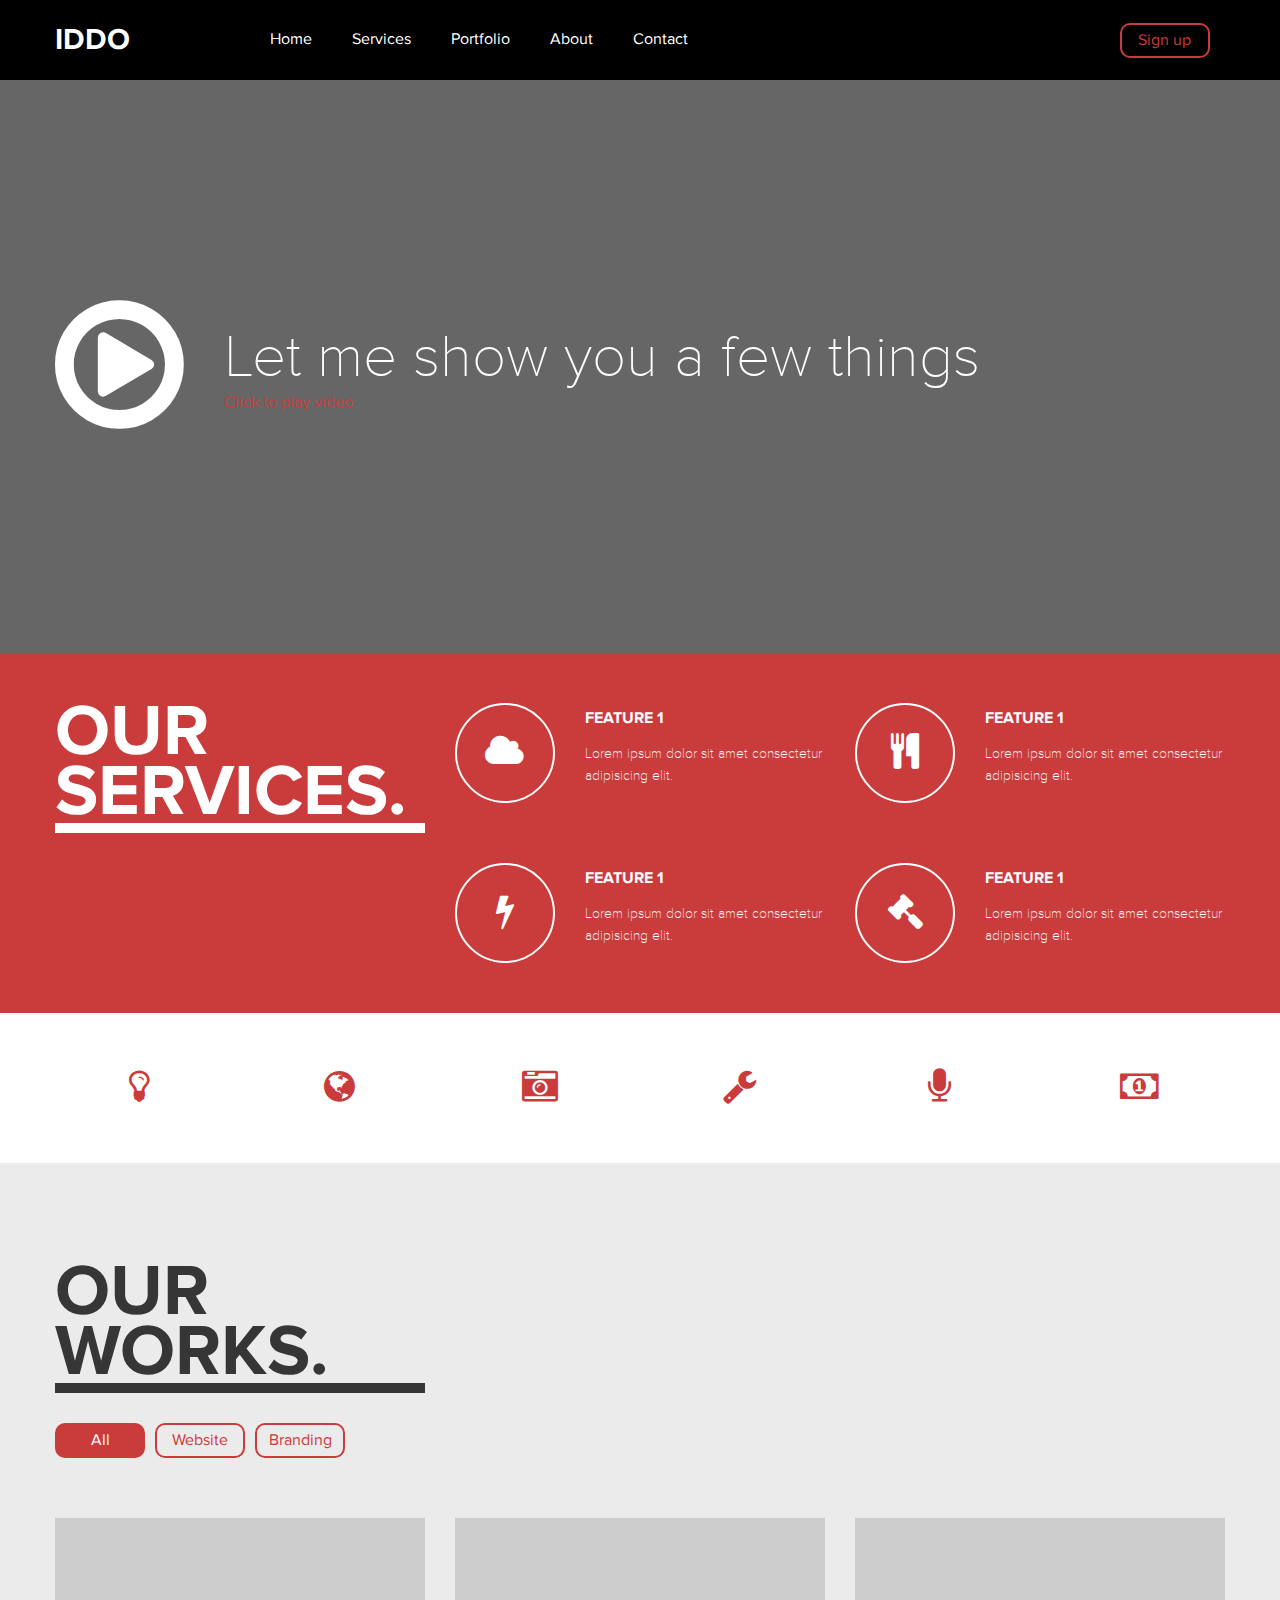
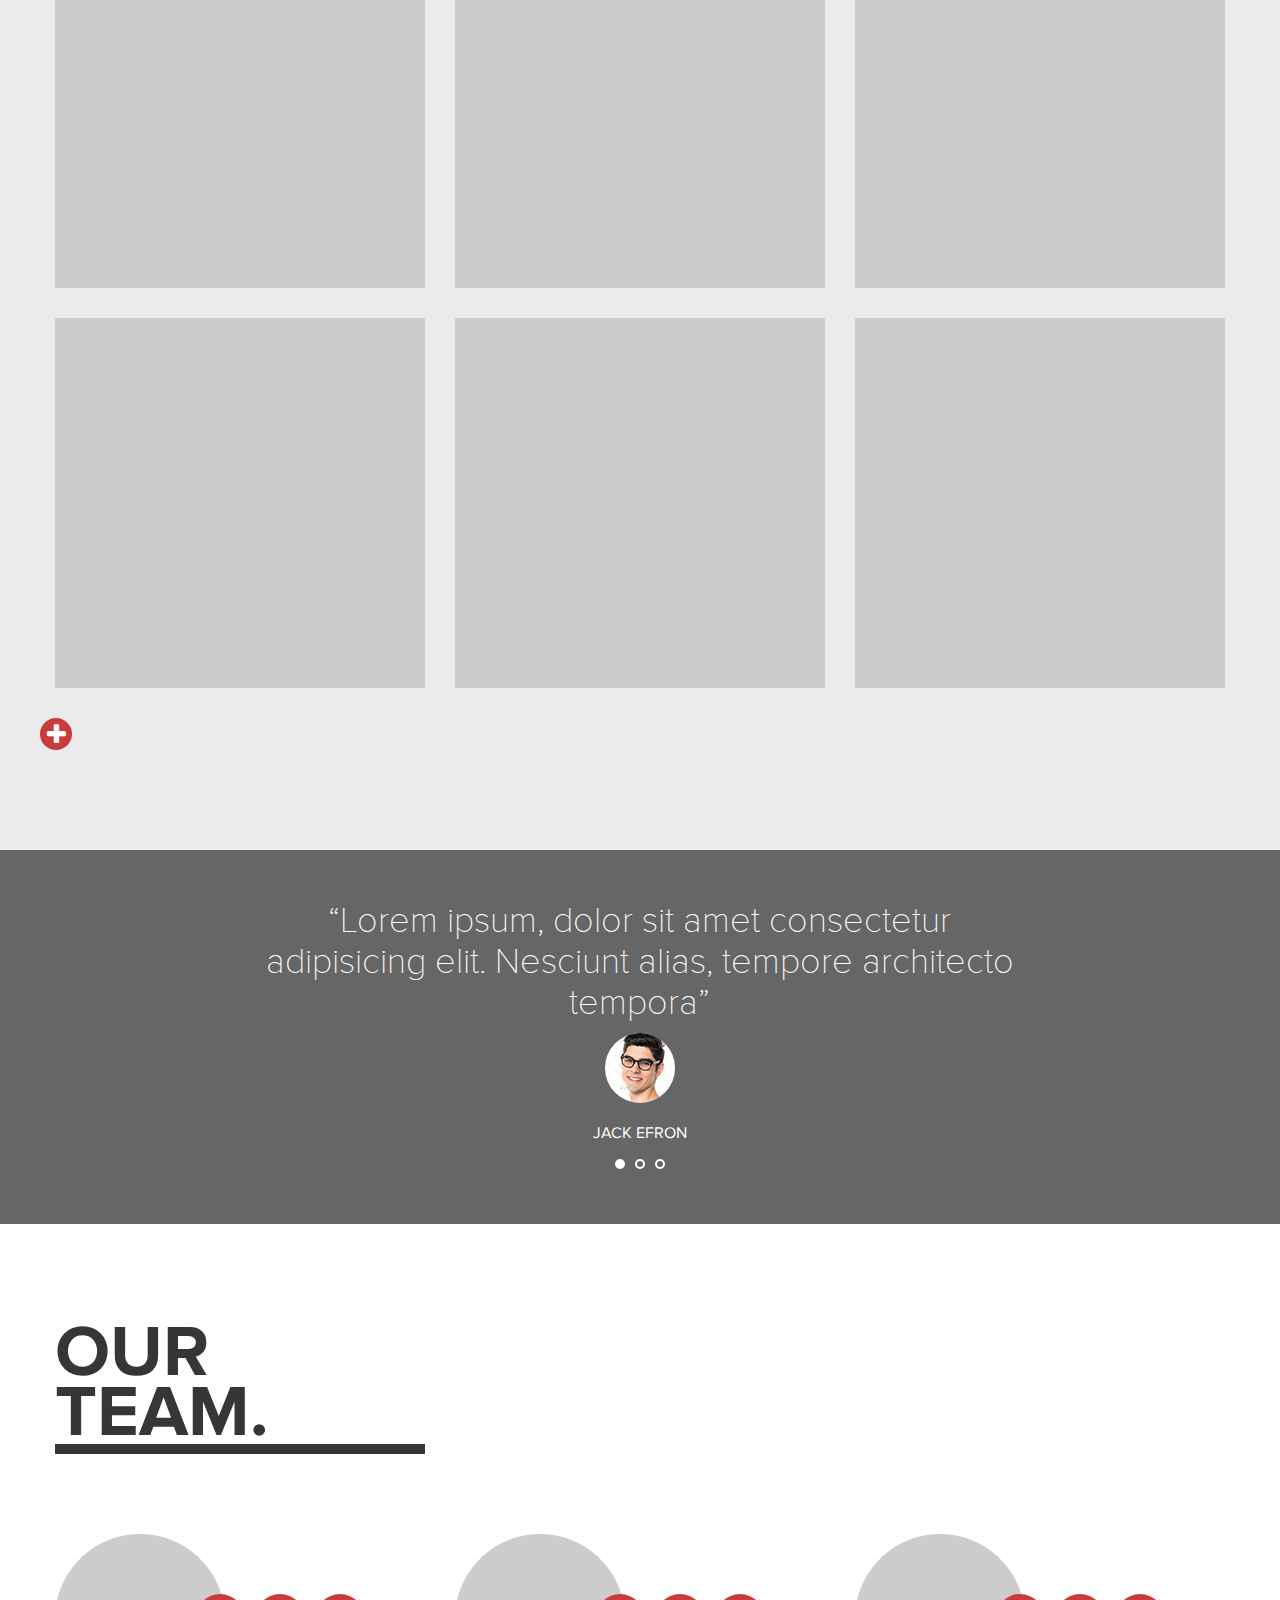
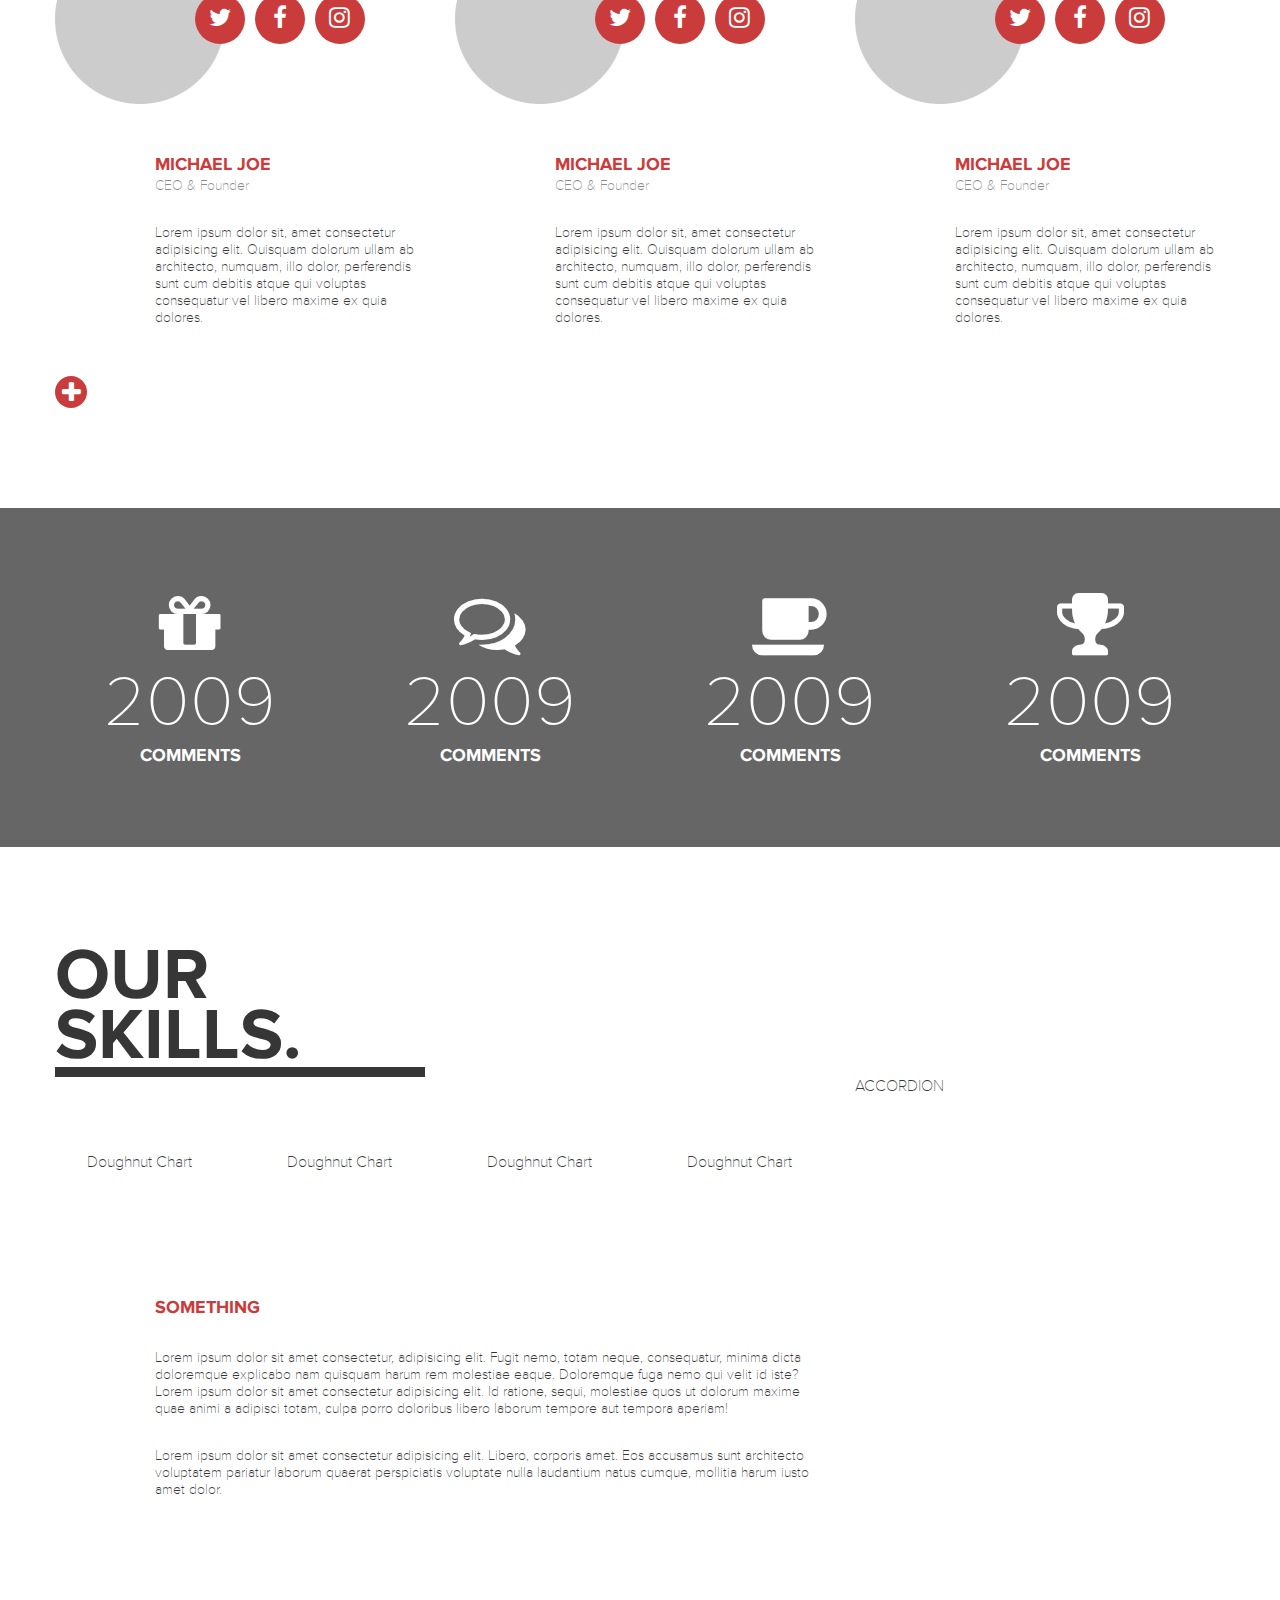
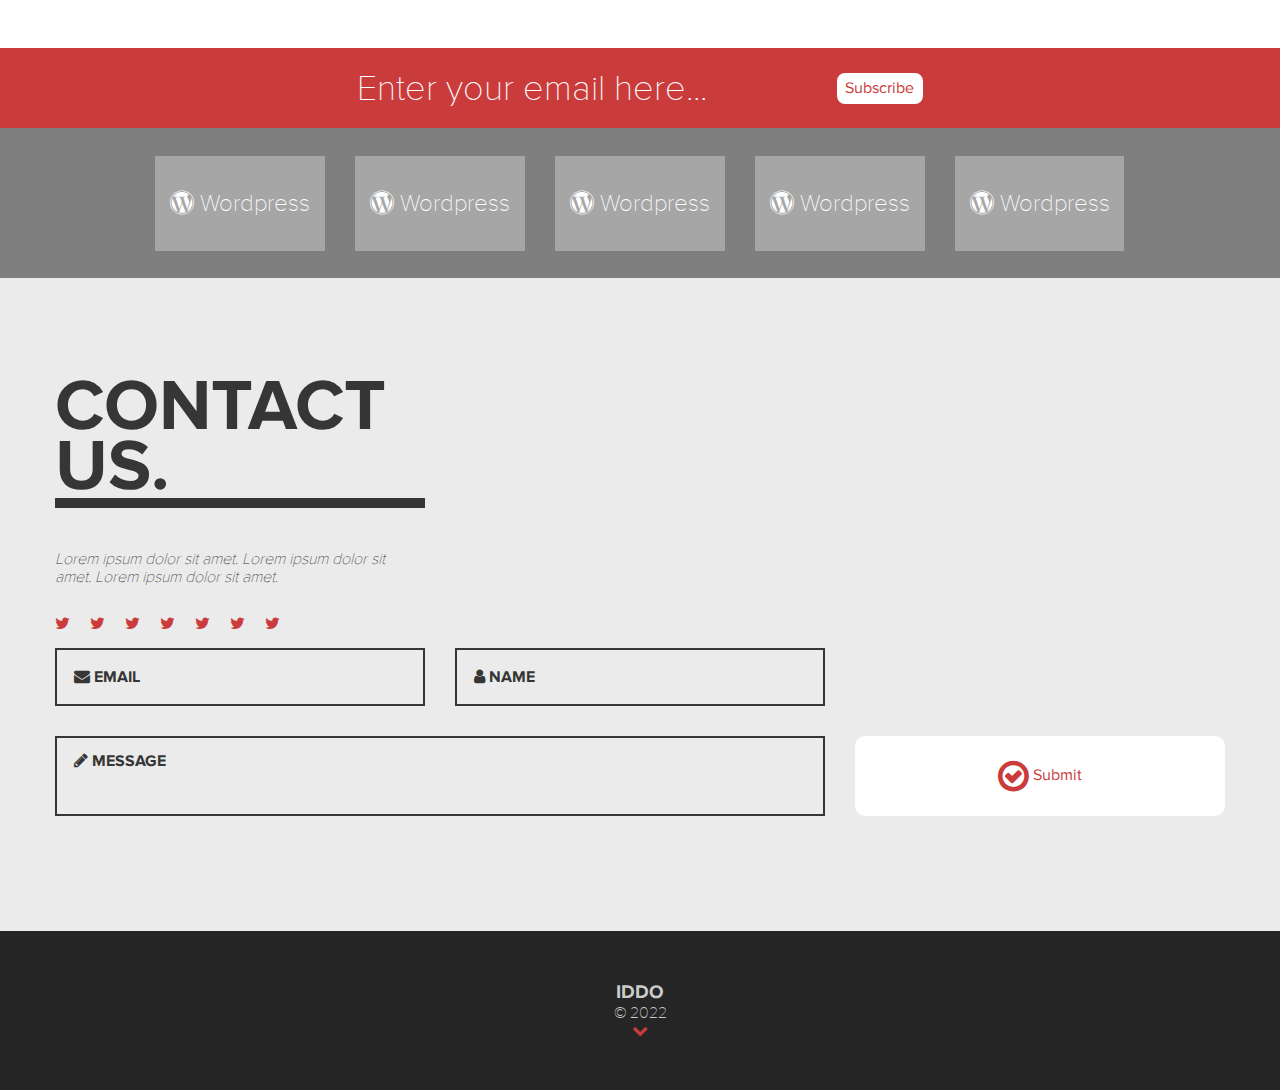
<file: index.html>
<!DOCTYPE html>
<html lang="en">
<head>
    <meta charset="UTF-8">
    <meta http-equiv="X-UA-Compatible" content="IE=edge">
    <meta name="viewport" content="width=device-width, initial-scale=1.0">
    <link rel="icon" href="img/jack.jpg">
    <title>IDDO</title>
    <link rel="stylesheet" href="https://cdnjs.cloudflare.com/ajax/libs/font-awesome/4.7.0/css/font-awesome.min.css">
    <link rel="stylesheet" href="css/style.css">
</head>
<body>  
    <!--[if IE]><h1>Please use Edge or chrome</h1><![endif]-->
    <header class="wrap-1">
        <div class="container">
            <div class="row">
                <div class="col-2">
                    <h1><a href="">IDDO</a></h1>
                </div>
                <div class="col-10 col-t-flex">
                    <button aria-label="Mobile Menu" class="mob"><span></span><span></span><span></span></button>
                    <div class="collapse flex align-center justify-space-between">
                        <nav class="pr">
                            <ul>
                                <li><a href="">Home</a></li>
                                <li><a href="">Services</a></li>
                                <li><a href="">Portfolio</a></li>
                                <li><a href="">About</a></li>
                                <li><a href="">Contact</a></li>
                            </ul>
                        </nav>
                        <button class="btn">Sign up</button>
                    </div>
                </div>
            </div>   
        </div>
    </header>
    <div class="wrap-2">
        <div class="container">
            <div class="video flex align-center">
                <div class="button">
                    <button aria-label="play"><span class="fa fa-play-circle-o"></span></button>
                </div>
                <div class="text">
                    <p>Let me show you a few things</p>
                    <a href="" class="pr">Click to play video</a>
                </div>
            </div>
        </div>
    </div>
    <section class="wrap-3">
        <div class="container">
            <div class="row">
                <div class="col-4 col-t-6 col-p-12">
                    <h2>OUR SERVICES.</h2>
                </div>
                <div class="col-8 col-t-12">
                    <div class="row">
                        <div class="col-6 col-p-12">
                            <div class="flex">
                                <div class="circle"><span class="fa fa-cloud"></span></div>
                                <div class="text"><h3>FEATURE 1</h3><p>Lorem ipsum dolor sit amet consectetur adipisicing elit.</p></div>
                            </div>
                        </div>
                        <div class="col-6 col-p-12">
                            <div class="flex">
                                <div class="circle"><span class="fa fa-cutlery"></span></div>
                                <div class="text"><h3>FEATURE 1</h3><p>Lorem ipsum dolor sit amet consectetur adipisicing elit.</p></div>
                            </div>
                        </div>
                        <div class="col-6 col-p-12">
                            <div class="flex">
                                <div class="circle"><span class="fa fa-bolt"></span></div>
                                <div class="text"><h3>FEATURE 1</h3><p>Lorem ipsum dolor sit amet consectetur adipisicing elit.</p></div>
                            </div>
                        </div>
                        <div class="col-6 col-p-12">
                            <div class="flex">
                                <div class="circle"><span class="fa fa-gavel"></span></div>
                                <div class="text"><h3>FEATURE 1</h3><p>Lorem ipsum dolor sit amet consectetur adipisicing elit.</p></div>
                            </div>
                        </div>
                    </div>
                </div>
            </div>
        </div>
    </section>
    <div class="wrap-4">
        <div class="container">
            <div class="row">
                <div class="col-2 col-p-4"><span class="fa fa-lightbulb-o"></span></div>
                <div class="col-2 col-p-4"><span class="fa fa-globe"></span></div>
                <div class="col-2 col-p-4"><span class="fa fa-camera-retro"></span></div>
                <div class="col-2 col-p-4"><span class="fa fa-wrench"></span></div>
                <div class="col-2 col-p-4"><span class="fa fa-microphone"></span></div>
                <div class="col-2 col-p-4"><span class="fa fa-money"></span></div>
            </div>
        </div>
    </div>
    <section class="wrap-5">
        <div class="container">
            <div class="row">
                <div class="col-4 col-t-6 col-p-12">
                    <h2>OUR WORKS.</h2>
                    <button class="btn active">All</button><button class="btn">Website</button><button class="btn">Branding</button>
                </div>
            </div>
            <div class="row">
                <div class="col-4 col-t-6 col-p-12">
                    <div class="work">
                        <img src="img/work1.jpg" alt="" width="370" height="370" loading="lazy">
                        <div class="over">
                            <h3>PROJECT NAME</h3>
                            <p>designed by | Author</p>
                        </div>
                    </div>
                </div>
                <div class="col-4 col-t-6 col-p-12">
                    <div class="work">
                        <img src="img/work1.jpg" alt="" width="370" height="370" loading="lazy">
                        <div class="over">
                            <h3>PROJECT NAME</h3>
                            <p>designed by | Author</p>
                        </div>
                    </div>
                </div>
                <div class="col-4 col-t-6 col-p-12">
                    <div class="work">
                        <img src="img/work1.jpg" alt="" width="370" height="370" loading="lazy">
                        <div class="over">
                            <h3>PROJECT NAME</h3>
                            <p>designed by | Author</p>
                        </div>
                    </div>
                </div>
                <div class="col-4 col-t-6 col-p-12">
                    <div class="work">
                        <img src="img/work1.jpg" alt="" width="370" height="370" loading="lazy">
                        <div class="over">
                            <h3>PROJECT NAME</h3>
                            <p>designed by | Author</p>
                        </div>
                    </div>
                </div>
                <div class="col-4 col-t-6 col-p-12">
                    <div class="work">
                        <img src="img/work1.jpg" alt="" width="370" height="370" loading="lazy">
                        <div class="over">
                            <h3>PROJECT NAME</h3>
                            <p>designed by | Author</p>
                        </div>
                    </div>
                </div>
                <div class="col-4 col-t-6 col-p-12">
                    <div class="work">
                        <img src="img/work1.jpg" alt="" width="370" height="370" loading="lazy">
                        <div class="over">
                            <h3>PROJECT NAME</h3>
                            <p>designed by | Author</p>
                        </div>
                    </div>
                </div>
                <button aria-label="See More" class="seemore fa fa-plus"></button>
            </div>
        </div>
    </section>
    <div class="wrap-6">
        <div class="container">
            <div class="row">
                <div class="col-2"></div>
                <div class="col-8 col-t-12">
                    <div class="reviews">
                        <div class="review active">
                            <blockquote>
                                <p><q>Lorem ipsum, dolor sit amet consectetur adipisicing elit. Nesciunt alias, tempore architecto tempora</q></p>
                                <figure>
                                    <img src="img/jack.jpg" alt="jack efron">
                                    <figcaption>JACK EFRON</figcaption>
                                </figure>
                            </blockquote>
                        </div>
                        <div class="review">
                            <blockquote>
                                <p>Lorem ipsum, dolor sit amet consectetur adipisicing elit. Nesciunt alias, tempore architecto tempora, ipsa quae unde esse, porro soluta modi nulla ipsam omnis. Accusamus, animi amet omnis sunt perspiciatis distinctio?</p>
                                <figure>
                                    <img src="img/jack.jpg" alt="jack efron">
                                    <figcaption>JACK EFRON</figcaption>
                                </figure>
                            </blockquote>
                        </div>
                        <div class="review">
                            <blockquote>
                                <p>Lorem ipsum, dolor sit amet consectetur adipisicing elit. Nesciunt alias, tempore architecto tempora, ipsa quae unde esse, porro soluta modi nulla ipsam omnis. Accusamus, animi amet omnis sunt perspiciatis distinctio?</p>
                                <figure>
                                    <img src="img/jack.jpg" alt="jack efron">
                                    <figcaption>JACK EFRON</figcaption>
                                </figure>
                            </blockquote>
                        </div>
                        <ul class="pager">
                            <li><a class="active" aria-label="1" href=""></a></li>
                            <li><a href="" aria-label="2"></a></li>
                            <li><a href="" aria-label="3"></a></li>
                        </ul>
                    </div>
                </div>
                <div class="col-2"></div>
            </div>
        </div>
    </div>
    <section class="wrap-7">
        <div class="container">
            <div class="row">
                <div class="col-4 col-t-6 col-p-12"><h2>OUR TEAM.</h2></div>
            </div>
            <div class="row">
                <div class="col-4 col-m-12">
                    <div class="team">
                        <img src="img/team1.jpg" alt="">
                        <div class="social">
                            <ul>
                                <li><a aria-label="twitter" href=""><span class="fa fa-twitter"></span></a></li>
                                <li><a aria-label="facebook" href=""><span class="fa fa-facebook"></span></a></li>
                                <li><a aria-label="instagram" href=""><span class="fa fa-instagram"></span></a></li>
                            </ul>
                        </div>
                        <div class="gap">
                            <h3>MICHAEL JOE</h3>
                            <small>CEO &amp; Founder</small>
                            <p>Lorem ipsum dolor sit, amet consectetur adipisicing elit. Quisquam dolorum ullam ab architecto, numquam, illo dolor, perferendis sunt cum debitis atque qui voluptas consequatur vel libero maxime ex quia dolores.</p>
                        </div>
                    </div>
                </div>
                <div class="col-4 col-m-12">
                    <div class="team">
                        <img src="img/team1.jpg" alt="">
                        <div class="social">
                            <ul>
                                <li><a aria-label="twitter" href=""><span class="fa fa-twitter"></span></a></li>
                                <li><a aria-label="facebook" href=""><span class="fa fa-facebook"></span></a></li>
                                <li><a aria-label="instagram" href=""><span class="fa fa-instagram"></span></a></li>
                            </ul>
                        </div>
                        <div class="gap">
                            <h3>MICHAEL JOE</h3>
                            <small>CEO &amp; Founder</small>
                            <p>Lorem ipsum dolor sit, amet consectetur adipisicing elit. Quisquam dolorum ullam ab architecto, numquam, illo dolor, perferendis sunt cum debitis atque qui voluptas consequatur vel libero maxime ex quia dolores.</p>
                        </div>
                    </div>
                </div>
                <div class="col-4 col-m-12">
                    <div class="team">
                        <img src="img/team1.jpg" alt="">
                        <div class="social">
                            <ul>
                                <li><a aria-label="twitter" href=""><span class="fa fa-twitter"></span></a></li>
                                <li><a aria-label="facebook" href=""><span class="fa fa-facebook"></span></a></li>
                                <li><a aria-label="instagram" href=""><span class="fa fa-instagram"></span></a></li>
                            </ul>
                        </div>
                        <div class="gap">
                            <h3>MICHAEL JOE</h3>
                            <small>CEO &amp; Founder</small>
                            <p>Lorem ipsum dolor sit, amet consectetur adipisicing elit. Quisquam dolorum ullam ab architecto, numquam, illo dolor, perferendis sunt cum debitis atque qui voluptas consequatur vel libero maxime ex quia dolores.</p>
                        </div>
                    </div>
                </div>
            </div>
            <button aria-label="See More" class="seemore fa fa-plus"></button>
        </div>
    </section>
    <div class="wrap-8">
        <div class="container">
            <div class="row">
                <div class="col-3 col-m-6">
                    <span class="fa fa-gift"></span>
                    <p>2009</p>
                    <small>COMMENTS</small>
                </div>
                <div class="col-3 col-m-6">
                    <span class="fa fa-comments-o"></span>
                    <p>2009</p>
                    <small>COMMENTS</small>
                </div>
                <div class="col-3 col-m-6">
                    <span class="fa fa-coffee"></span>
                    <p>2009</p>
                    <small>COMMENTS</small>
                </div>
                <div class="col-3 col-m-6">
                    <span class="fa fa-trophy"></span>
                    <p>2009</p>
                    <small>COMMENTS</small>
                </div>
            </div>
        </div>
    </div>
    <section class="wrap-9">
        <div class="container">
            <div class="row">
                <div class="col-4 col-t-6 col-p-12"><h2>OUR SKILLS.</h2></div>
            </div>
            <div class="row">
                <div class="col-8 col-m-12">
                    <div class="row">
                        <div class="col-3 col-t-6"><div class="chart">Doughnut Chart</div></div>
                        <div class="col-3 col-t-6"><div class="chart">Doughnut Chart</div></div>
                        <div class="col-3 col-t-6"><div class="chart">Doughnut Chart</div></div>
                        <div class="col-3 col-t-6"><div class="chart">Doughnut Chart</div></div>
                    </div>
                    <div class="gap">
                        <h3>SOMETHING</h3>
                        <p>Lorem ipsum dolor sit amet consectetur, adipisicing elit. Fugit nemo, totam neque, consequatur, minima dicta doloremque explicabo nam quisquam harum rem molestiae eaque. Doloremque fuga nemo qui velit id iste? Lorem ipsum dolor sit amet consectetur adipisicing elit. Id ratione, sequi, molestiae quos ut dolorum maxime quae animi a adipisci totam, culpa porro doloribus libero laborum tempore aut tempora aperiam!</p>
                        <p>Lorem ipsum dolor sit amet consectetur adipisicing elit. Libero, corporis amet. Eos accusamus sunt architecto voluptatem pariatur laborum quaerat perspiciatis voluptate nulla laudantium natus cumque, mollitia harum iusto amet dolor.</p>
                    </div>
                </div>
                <div class="col-4 col-m-12">
                    ACCORDION
                </div>
            </div>
        </div>
    </section>
    <div class="wrap-10">
        <div class="container">
            <div class="row">
                <div class="col-3"></div>
                <div class="col-6 col-m-12">
                    <form action="/">
                        <div class="row">
                            <div class="col-8"><input type="email" required placeholder="Enter your email here..." aria-label="Email"></div>
                            <div class="col-4"><button class="btn">Subscribe</button></div>
                        </div>
                    </form>
                </div>
                <div class="col-3">
                    <table></table>
                </div>
            </div>
        </div>
    </div>
    <div class="wrap-11">
        <div class="container">
            <div class="row">
                <div class="col-1 col-t-hide"></div>
                <div class="col-2 col-t-auto col-p-12"><div class="box"><span class="fa fa-wordpress"></span> Wordpress</div></div>
                <div class="col-2 col-t-auto col-p-12"><div class="box"><span class="fa fa-wordpress"></span> Wordpress</div></div>
                <div class="col-2 col-t-auto col-p-12"><div class="box"><span class="fa fa-wordpress"></span> Wordpress</div></div>
                <div class="col-2 col-t-auto col-p-12"><div class="box"><span class="fa fa-wordpress"></span> Wordpress</div></div>
                <div class="col-2 col-t-auto col-p-12"><div class="box"><span class="fa fa-wordpress"></span> Wordpress</div></div>
            </div>
        </div>
    </div>
    <section class="wrap-12">
        <div class="container">
            <div class="row">
                <div class="col-4 col-t-6 col-p-12">
                    <h2>CONTACT US.</h2>
                    <address>
                        Lorem ipsum dolor sit amet.
                        Lorem ipsum dolor sit amet.
                        Lorem ipsum dolor sit amet.
                    </address>
                    <ul class="soc">
                        <li><a href="" aria-label="twitter"><span class="fa fa-twitter"></span></a></li>
                        <li><a href="" aria-label="twitter"><span class="fa fa-twitter"></span></a></li>
                        <li><a href="" aria-label="twitter"><span class="fa fa-twitter"></span></a></li>
                        <li><a href="" aria-label="twitter"><span class="fa fa-twitter"></span></a></li>
                        <li><a href="" aria-label="twitter"><span class="fa fa-twitter"></span></a></li>
                        <li><a href="" aria-label="twitter"><span class="fa fa-twitter"></span></a></li>
                        <li><a href="" aria-label="twitter"><span class="fa fa-twitter"></span></a></li>
                    </ul>
                </div>
            </div>
           <form action="/">
                <div class="row">
                    <div class="col-4 col-t-6 col-p-12"><label><span class="fa fa-envelope"></span> EMAIL <input type="email" required></label></div>
                    <div class="col-4 col-t-6 col-p-12"><label><span class="fa fa-user"></span> NAME <input type="text" required></label></div>
                    <div class="col-8 col-t-12"><label><span class="fa fa-pencil"></span> MESSAGE <textarea rows="3" cols="40" required></textarea></label></div>
                    <div class="col-4 col-t-12"><button><span class="fa fa-check-circle-o"></span> Submit</button></div>
                </div>
           </form>
        </div>
    </section>
    <footer class="wrap-13">
        <div class="container">
            <h3>IDDO</h3>
            <p>&copy; 2022</p>
            <a href=""><span class="fa fa-chevron-down"></span></a>
        </div>
    </footer>
<script src="https://cdnjs.cloudflare.com/ajax/libs/jquery/3.6.1/jquery.min.js"></script>  
<script>
    $(function(){
        $(".mob").click(function(){
            $(".collapse").slideToggle();
            $(this).toggleClass("active");
        })
    })
</script>  
</body>
</html>
</file>
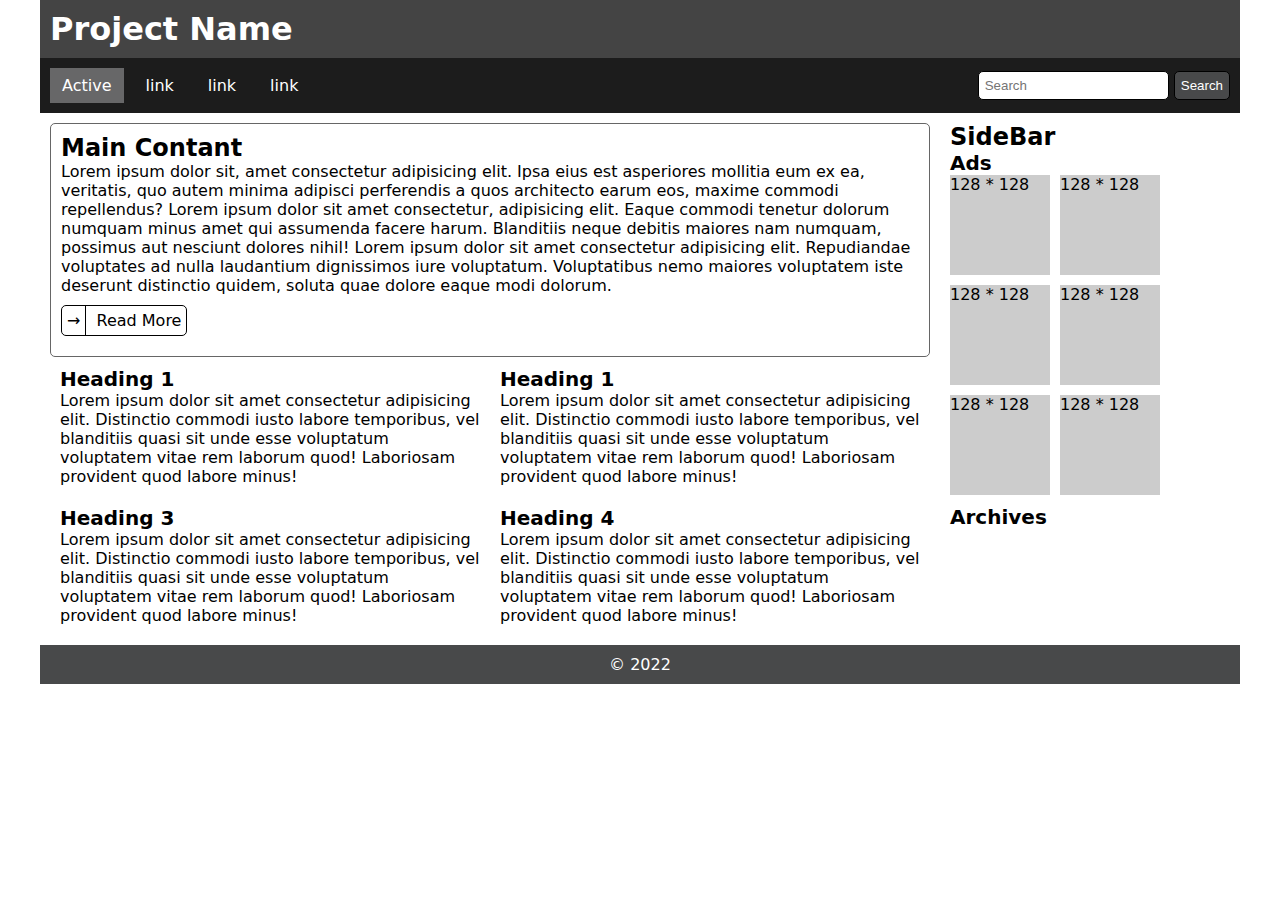
<file: task.html>
<!DOCTYPE html>
<html lang="en">
<head>
     <meta charset="UTF-8">
     <meta http-equiv="X-UA-Compatible" content="IE=edge">
     <meta name="viewport" content="width=device-width, initial-scale=1.0">
     <title>Task 5</title>
     <style>
          *{ margin: 0; box-sizing: border-box;}
          a{ text-decoration: none;}
          img{ vertical-align: bottom; }
          abbr[title]{ text-decoration: underline dotted; -webkit-text-decoration: underline dotted;}
          button{ cursor: pointer;}
          h1{ font-size: 2rem; }
          h2{ font-size: 1.5rem; }
          h3{ font-size: 1.25rem; }
          
          body{
               font-family: system-ui, -apple-system, BlinkMacSystemFont, 'Segoe UI', Roboto, Oxygen, Ubuntu, Cantarell, 'Open Sans', 'Helvetica Neue', sans-serif;
               font-size: 16px;
           }
         .container{ 
               width: 1200px; 
               margin: auto;
          }
          header{ background: #444; color: #fff; padding: 10px;}
          header h1{ }
          header h1 a{ color: inherit; }

          nav{ background: #1c1c1c; color: #fff; padding: 10px; display: flex; justify-content: space-between; align-items: center;}
          nav ul{ display: flex; list-style:none; padding: 0;}
          nav ul li{ margin-right: 10px; }
          nav ul li a{ display: block; padding: 8px 12px; color: inherit; }
          nav ul li a.active{ background: #676768; }
          nav form{ }
          nav form input{ padding: 6px; border: 1px solid #000; border-radius: 5px; height: 29px; }
          nav form button{ padding: 6px; border: 1px solid #000; border-radius: 5px; background: #48494a; color: #fff; height: 29px;}

          main{ display: flex;}
          main article{ flex: 1 0 75%; padding: 10px; }
          article .box{ border: 1px solid #666; padding: 10px; border-radius: 5px;}
          .box a{ display: inline-block; border: 1px solid; color: #000; margin: 10px 0; border-radius: 5px; }
          .box a span{ display: inline-block; padding: 5px;}
          .box a span:first-child{ border-right: 1px solid; }
          .flex{ display: flex; flex-flow: row wrap; }
          .flex section{ flex: 1 0 50%; padding: 10px; }
          main aside{  flex: 1 0 25%; padding: 10px;}
          aside .ads{ }
          .adblock{ display: flex; flex-flow: row wrap;}
          .adblock .ads{ flex: 1 0 128px; max-width: 100px;  background: #ccc; aspect-ratio: 1/1; margin: 0 10px 10px 0;}
          footer{ padding: 10px; background: #48494a; color: #fff; text-align: center;}

         /*  @media screen and (orientation:landscape) {
               body{ background: red;}
          }  
          @media screen and (orientation:portrait) {
               body{ background: blue;}
          }   */  

          @media screen  and (max-width:1220px){       
               .container{ width: 960px; }
          }
          @media screen  and (max-width:980px){       
               .container{ width: 760px; }
          }
          @media screen  and (max-width:767px){       
               .container{ width: 100% }
          }
          @media screen  and (max-width:460px){       
               nav, main{ flex-flow: row wrap;}
               nav form{ display: none;}
               main article,main aside,.flex section{ flex-basis: 100%; max-width: 100%;}
               .adblock .ads{ max-width: 100%;}
               html{ font-size: 14px;}
          }
     </style>
</head>
<body>
     <div class="container">
          <header>
               <h1><a href="">Project Name</a></h1>
          </header>
          <nav>
               <ul>
                    <li><a class="active" href="">Active</a></li>
                    <li><a href="">link</a></li>
                    <li><a href="">link</a></li>
                    <li><a href="">link</a></li>
               </ul>
               <form action="/">
                    <input type="search" required placeholder="Search" aria-label="Search">
                    <button>Search</button>
               </form>
          </nav>
          <main>
               <article>
                    <div class="box">
                         <h2>Main Contant</h2>
                         <p>Lorem ipsum dolor sit, amet consectetur adipisicing elit. Ipsa eius est asperiores mollitia eum ex ea, veritatis, quo autem minima adipisci perferendis a quos architecto earum eos, maxime commodi repellendus? Lorem ipsum dolor sit amet consectetur, adipisicing elit. Eaque commodi tenetur dolorum numquam minus amet qui assumenda facere harum. Blanditiis neque debitis maiores nam numquam, possimus aut nesciunt dolores nihil! Lorem ipsum dolor sit amet consectetur adipisicing elit. Repudiandae voluptates ad nulla laudantium dignissimos iure voluptatum. Voluptatibus nemo maiores voluptatem iste deserunt distinctio quidem, soluta quae dolore eaque modi dolorum.</p>
                         <a href="">
                              <span>&rarr;</span>
                              <span>Read More</span>
                         </a>
                    </div>
                    <div class="flex">
                         <section>
                              <h3>Heading 1</h3>
                              <p>Lorem ipsum dolor sit amet consectetur adipisicing elit. Distinctio commodi iusto labore temporibus, vel
                                   blanditiis quasi sit unde esse voluptatum voluptatem vitae rem laborum quod! Laboriosam provident quod labore
                                   minus!</p>
                         </section>
                         <section>
                              <h3>Heading 1</h3>
                              <p>Lorem ipsum dolor sit amet consectetur adipisicing elit. Distinctio commodi iusto labore temporibus, vel
                                   blanditiis quasi sit unde esse voluptatum voluptatem vitae rem laborum quod! Laboriosam provident quod labore
                                   minus!</p>
                         </section>
                         <section>
                              <h3>Heading 3</h3>
                              <p>Lorem ipsum dolor sit amet consectetur adipisicing elit. Distinctio commodi iusto labore temporibus, vel
                                   blanditiis quasi sit unde esse voluptatum voluptatem vitae rem laborum quod! Laboriosam provident quod labore
                                   minus!</p>
                         </section>
                         <section>
                              <h3>Heading 4</h3>
                              <p>Lorem ipsum dolor sit amet consectetur adipisicing elit. Distinctio commodi iusto labore temporibus, vel
                                   blanditiis quasi sit unde esse voluptatum voluptatem vitae rem laborum quod! Laboriosam provident quod labore
                                   minus!</p>
                         </section>
                    </div>
               </article>
               <aside>
                    <h2>SideBar</h2>
                    <h3>Ads</h3>
                    <div class="adblock">
                         <div class="ads">128 * 128</div>
                         <div class="ads">128 * 128</div>
                         <div class="ads">128 * 128</div>
                         <div class="ads">128 * 128</div>
                         <div class="ads">128 * 128</div>
                         <div class="ads">128 * 128</div>
                    </div>
                    <h3>Archives</h3>
                    
               </aside>
          </main>
          <footer>
               <p>&copy; 2022</p>
          </footer>
     </div>
</body>
</html>
</file>
<file: css/style.css>
*,::before,::after{ margin: 0; box-sizing: border-box;}
a{ text-decoration: none;}
ul{ list-style: none; padding: 0;}
button{ padding: 0; cursor: pointer;}
:disabled{ cursor: not-allowed;}
img{ vertical-align: bottom;}
iframe{ border: none;}

@font-face {
    font-family: proxima;
    font-weight: 400;
    src: url(../fonts/proximanova-regular.woff2);
    font-display: swap;
}
@font-face {
    font-family: proxima;
    font-weight: 700;
    src: url(../fonts/proximanova-bold.woff2);
    font-display: swap;
}
@font-face {
    font-family: proxima;
    font-weight: 100;
    src: url(../fonts/Proxima-Nova-Thin.woff2);
    font-display: swap;
}

body{
    font-family: proxima, sans-serif;
    font-weight: 100;
}
.pr{ font-weight: 400; }

.container{
    max-width: 1200px;
    margin: auto;
    padding: 0 15px;
}

/* 12 Grids  */
.row{
    display: flex;
    flex-flow: row wrap;
    margin: 0 -15px;
}

.row [class^="col"]{
    flex: 1 0 auto;
    padding: 0 15px;
 }

.row .col-1{
    flex-basis: 8.33%;
    max-width: 8.33%;
}
.row .col-2{
    flex-basis: 16.66%;
    max-width: 16.66%;
}
.row .col-3{
    flex-basis: 25%;
    max-width: 25%;
}
.row .col-4{
    flex-basis: 33.33%;
    max-width: 33.33%;
}
.row .col-5{
    flex-basis: 41.66%;
    max-width: 41.66%;
}
.row .col-6{
    flex-basis: 50%;
    max-width: 50%;
}
.row .col-7{
    flex-basis: 58.33%;
    max-width: 58.33%;
}
.row .col-8{
    flex-basis: 66.66%;
    max-width: 66.66%;
}
.row .col-9{
    flex-basis: 75%;
    max-width: 75%;
}
.row .col-10{
    flex-basis: 83.33%;
    max-width: 83.33%;
}
.row .col-11{
    flex-basis: 91.66%;
    max-width: 91.66%;
}
.row .col-12{
    flex-basis: 100%;
    max-width: 100%;
}
.flex{ display: flex;}
.align-center{ align-items: center;}
.justify-right{ justify-content: right;}
.justify-space-between{ justify-content: space-between;}

/* layout */

.wrap-1{ background: #000; color: #fff; }
header h1{ font-size: 30px; }
header h1 a{ color: inherit; line-height: 80px; display: inline-block;}
nav{ margin-left: -20px; }
nav ul{ display: flex; }
nav ul li{ margin: 0 5px; }
nav ul li a{ color: inherit; display: block; line-height: 80px; padding: 0 15px; }
.btn{ width: 90px; height: 35px; border:  2px solid; color: #ca3c3c; background: transparent; border-radius: 10px; font: 400 16px proxima, sans-serif;}
.mob{ width: 90px; height: 35px; border:  2px solid; color: #ca3c3c; background: transparent; border-radius: 10px; font: 400 16px proxima, sans-serif; display: none; }
.mob span{ display: block; width: 70px; height: 2px; background: #ca3c3c; margin: 5px auto; }
.mob span{ transform-origin: right center; transition: 0.5s; }
.mob.active span:nth-child(1){ transform: rotate(-12deg);}
.mob.active span:nth-child(2){ opacity: 0; }
.mob.active span:nth-child(3){ transform: rotate(12deg)}

.wrap-2{ background: #666; color: #fff;}
.video{ padding: 200px 0; }
.video .button button{ background: transparent; border: none; font-size: 150px; color: inherit; margin-right: 40px; }
.video .text p{ font-size: 60px; color: inherit;}
.video .text a{ color: #ca3c3c; }

.wrap-3{ background: #ca3c3c; color: #fff; padding: 20px 0;}
h2{ font-size: 72px; line-height: 60px; border-bottom: 10px solid;}
.wrap-3 h3{ font-size: 16px; line-height: 30px; margin-bottom: 10px; }
.wrap-3 p{ font-size: 14px; line-height: 22px; }
.circle{ min-width: 100px; line-height: 96px; border: 2px solid; border-radius: 50px; font-size: 36px;  text-align: center; margin-right: 30px; height: 100%; } 
.wrap-3 .flex{ margin: 30px 0;}
.wrap-3 h2{ margin-top: 30px;}

.wrap-4{ background: #fff; color: #ca3c3c; line-height: 150px; text-align: center; font-size: 36px;}

.wrap-5{ background: #ebebeb; color: #363636; padding: 100px 0; }
.wrap-5 .btn{ margin: 30px 10px 60px 0;}
.btn.active{ background: #ca3c3c; color: #fff; border-color: #ca3c3c;}
.work{ margin-bottom: 30px; position: relative; overflow: hidden; }
.work img{ max-width: 100%; height: auto; }
.work .over{ position: absolute; background: #fff; bottom: -100px; left: 0; right: 0; text-align: center; padding: 20px 0; transition: 0.5s; }
.over h3{ color: #ca3c3c; font-size: 18px; line-height: 40px;  }
.over p{ font-size: 14px; color: #898989; line-height: 20px; }
.work:hover .over{ bottom: 0;}

.seemore{ width: 32px; line-height: 32px; background: #ca3c3c; border-radius: 50%; color: #fff; border: none; font-size: 24px;}

.wrap-6{ background: #666; color: #fff; padding: 50px 0;}
.reviews{ text-align: center; }
.reviews .review{ display: none; }
.reviews .review.active{ display: block; }
.review blockquote{ font-size: 36px; line-height: 41px;}
.reviews img{ border-radius: 50%; margin: 10px 0;}
.reviews figcaption{ font-size: 16px; font-weight: 400;}
.pager{ display: flex; justify-content: center; }
.pager li{ margin: 5px; }
.pager li a{ display: block; border: 2px solid #fff; width: 10px; height: 10px; border-radius: 50%; }
.pager li a.active{ background: #fff; }

.wrap-7{ background: #fff; color: #363636; padding: 100px 0;}
.team{ position: relative; margin-top: 80px;}
.social{ position: absolute; right: 60px; top: 60px;}
.social ul{ display: flex;}
.social ul li{ margin-left: 10px; }
.social ul li a{ display: block; width: 50px; line-height: 50px; border-radius: 50%; background: #ca3c3c; color: #fff; text-align: center; font-size: 24px;}
.gap{ margin: 50px 0 50px 100px;}
.gap h3{ color: #ca3c3c; font-size: 18px; }
.gap small{ color: #898989; font-size: 14px; }
.gap p{ color: #363636; font-size: 14px; margin-top: 30px; }

.wrap-8{ padding: 80px 0; background: #666; color: #fff; text-align: center;}
.wrap-8 span.fa{ font-size: 72px;}
.wrap-8 p{ font-size: 72px;}
.wrap-8 small{ font-size: 18px; font-weight: 700;}

.wrap-9{ background: #fff; color: #363636; padding: 100px 0;}
.chart{ aspect-ratio: 1/1; display: flex; align-items: center; justify-content: center;}

.wrap-10{ background: #ca3c3c; color: #fff; padding: 23px 0 22px;}
.wrap-10 input{ width: 100%; height: 35px; background: transparent; border: none; font-size: 36px; font-family: inherit; font-weight: 100; color: #fff;}
.wrap-10 input::placeholder{ color: #fff;}
.wrap-10 button{ background: #fff; color: #ca3c3c; float: right; }

.wrap-11{ background: #7f7f7f; color: #fff; padding: 28px 0 27px;}
.box{ background: #a6a6a6; line-height: 95px; font-size: 24px; text-align: center;}

.wrap-12{ background: #ebebeb; color: #363636; padding: 100px 0; }
.wrap-12 address{ margin: 42px 0 29px;}
.soc{ display: flex; }
.soc li{ margin-right: 20px;  }
.soc li a{ display: block; color: #ca3c3c; }
.wrap-12 label{ display: block; border: 2px solid #363636; margin: 15px 0; padding: 17px; font-weight: 700;}
.wrap-12 .col-8 label{ padding: 13.5px 17px;}
.wrap-12 label input{ border: none; background: transparent; }
.wrap-12 label textarea{ border: none; background: transparent; vertical-align: top; resize: none;  height: 49px; max-width: 100%;}
.wrap-12 button{ margin: 15px 0; display: block; width: 100%; height: 80px; background: #fff; border: none; border-radius: 10px; color: #ca3c3c; font-size: 16px; font-family: inherit; }
.wrap-12 button span.fa{ font-size: 36px; vertical-align: middle; }

.wrap-13{ background: #252525; padding: 50px 0; text-align: center; color: #ccc; }
.wrap-13 a{ color: #ca3c3c;}


@media screen  and (max-width:1220px){       
    h2{ font-size: 62px;}
    .social{ right: 0;}
}
@media screen  and (max-width:980px){   
     h2{ font-size: 72px;}    
    .row .col-t-6{flex-basis: 50%;max-width: 50%;}
    .row .col-t-12{flex-basis: 100%;max-width: 100%;}
    .social{ top: 160px;}
    .row .col-t-hide{ display: none; }
    .row .col-t-auto{ flex-basis: 20%; max-width: 20%;}
    .box{ line-height: 50px;}
}
@media screen  and (max-width:767px){       
    .collapse{ display: none; position: absolute; top: 80px; left: 0; right: 0; background: #000; text-align: right; padding-bottom: 10px !important; }
    .col-t-flex{ display: flex; justify-content: right; align-items: center; }
    .mob{ display: block;}
    nav ul{display: block;}
    nav ul li{}
    nav ul li a{ line-height: 40px;}
    .row .col-m-6{flex-basis: 50%;max-width: 50%;}
    .row .col-m-12{flex-basis: 100%;max-width: 100%;}
    .social{ top: 60px;}
    .box{ font-size: 16px;}
    h2{ font-size: 60px;}
    .box{ margin-bottom: 10px;}
}
@media screen  and (max-width:460px){ 
    .video{ flex-flow: column wrap; }
    .row .col-p-4{flex-basis: 33.33%; max-width: 33.33%;}
    .row .col-p-6{flex-basis: 50%; max-width: 50%;}
    .row .col-p-12{flex-basis: 100%; max-width: 100%;}
    .wrap-8 p{ font-size: 62px;}
}
</file>
